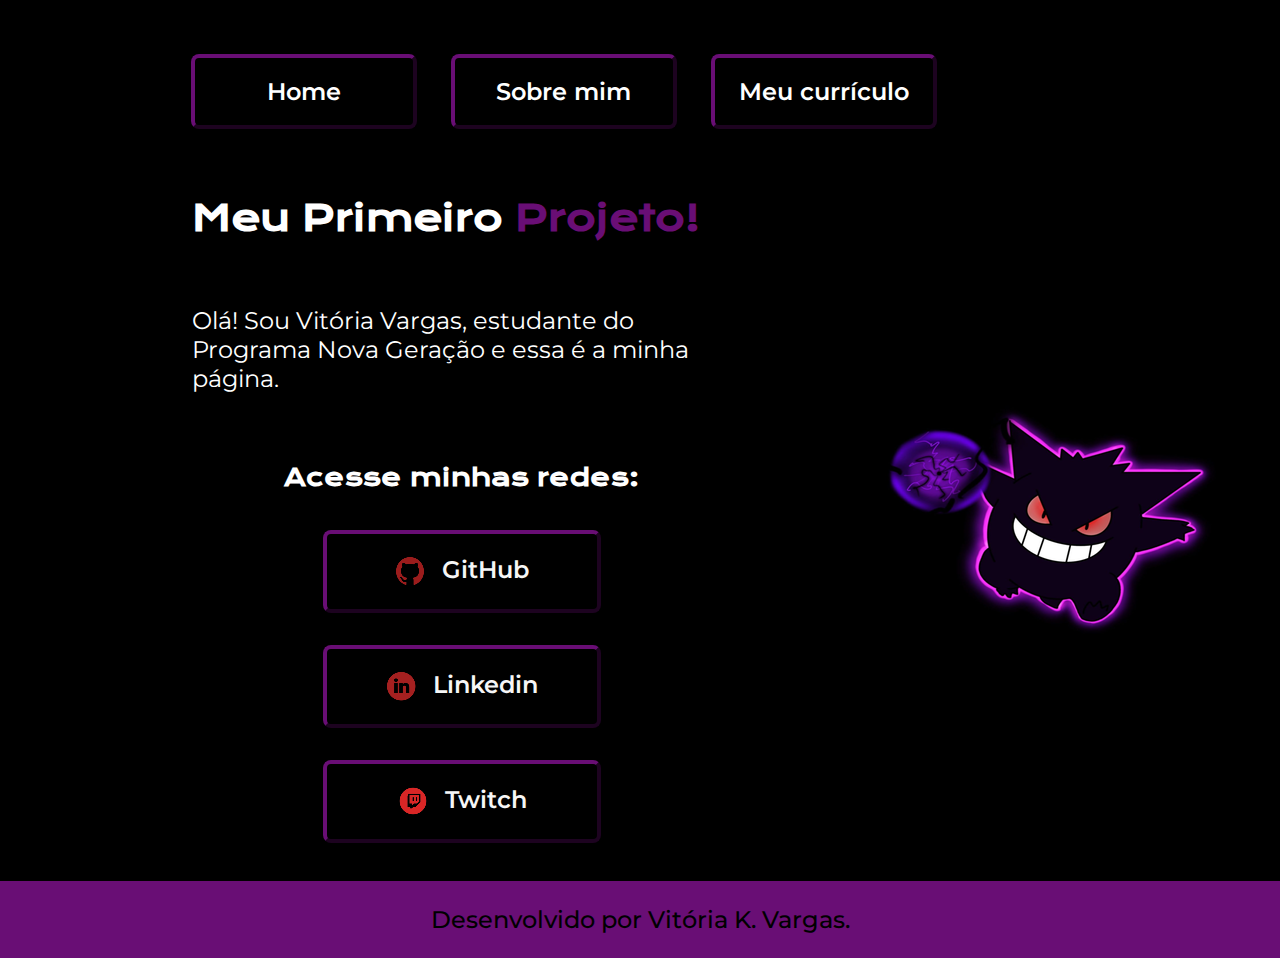
<file: index.html>
<!DOCTYPE html>
<html lang="pt-br">
<head>
    <meta charset="UTF-8">
    <meta http-equiv="X-UA-Compatible" content="IE=edge">
    <meta name="viewport" content="width=device-width, initial-scale=1.0">
    <title>Portifolio</title>
    <link rel="stylesheet" href="./styles/style.css">
</head>
<body>
<header class="cabecalho">
<nav class="cabecalho__menu">
    <a class="cabecalho__menu__link" href="index.html">Home</a>
    <a class="cabecalho__menu__link" href="about.html">Sobre mim</a>
    <a class="cabecalho__menu__link" href="currículo.html">Meu currículo</a>
</nav>
</header>
    <main class="apresentacao">
        <section class="apresentacao__conteudo">
            <h1 class= "apresentacao__conteudo__titulo">Meu Primeiro
            <strong class= "titulo-destaque">Projeto!</strong></h1>
            <p class="apresentacao__conteudo__texto">Olá! Sou Vitória Vargas,
            estudante do Programa Nova Geração e essa é a minha página.</p>
            <div class="apresentacao__links">
            <h2 class="apresentacao__links__subtitulo">Acesse minhas redes:</h2>
            <a class="apresentacao__links__navegacao" href="https://www.github.com/vitoriavargas/">
            <img src="assets/github.png">
            GitHub
            </a>
            <a class="apresentacao__links__navegacao" href="https://www.linkedin.com/in/vitória-klitzke-vargas-b67b7b277/">
            <img src="assets/linkedin.png">
            Linkedin
            </a>
            <a class="apresentacao__links__navegacao" href="https://www.twitch.tv/vitoriakvargas/">
            <img src="assets/twitch.png">
            Twitch
            </a>
            </div>
        </section>
            <img class ="apresentacao__imagem" src="./assets/imagem.png" alt="Foto">
    </main>
<footer class="rodape">
    <p>Desenvolvido por Vitória K. Vargas.</p>
</footer>
</body>
</html>
</file>
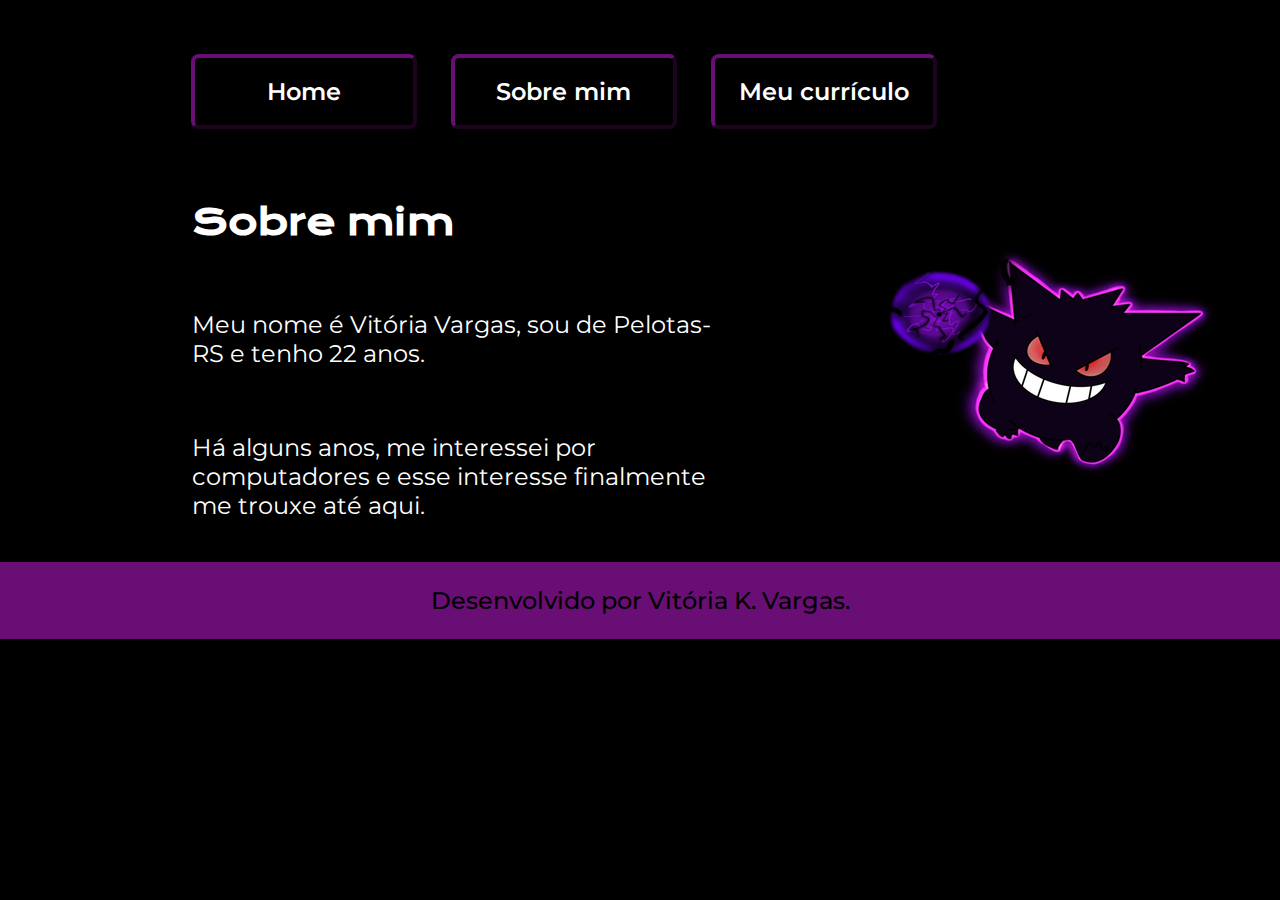
<file: about.html>
<!DOCTYPE html>
<html lang="pt-br">
<head>
    <meta charset="UTF-8">
    <meta http-equiv="X-UA-Compatible" content="IE=edge">
    <meta name="viewport" content="width=device-width, initial-scale=1.0">
    <title>Sobre mim</title>

    <link rel="stylesheet" href="./styles/style.css">

</head>
<body>

    <header class="cabecalho">
    <nav class="cabecalho__menu">
         <a class="cabecalho__menu__link" href="index.html">Home</a>
         <a class="cabecalho__menu__link" href="about.html">Sobre mim</a>
         <a class="cabecalho__menu__link" href="currículo.html">Meu currículo</a>
    </nav>
    </header>
    <main class="apresentacao">
    <section class="apresentacao__conteudo">

        <h1 class= "apresentacao__conteudo__titulo">Sobre mim</h1>
        <p class="apresentacao__conteudo__texto">Meu nome é Vitória Vargas, 
        sou de Pelotas-RS e tenho 22 anos.</p>
        <p class="apresentacao__conteudo__texto">Há alguns anos, me interessei por computadores 
       e esse interesse finalmente me trouxe até aqui.</p>

    </section>
    <img class ="apresentacao__imagem" src="./assets/imagem.png" alt="Foto">

    </main>
        <footer class="rodape">
            <p>Desenvolvido por Vitória K. Vargas.</p>
    </footer>
    </body>
</html>
</file>
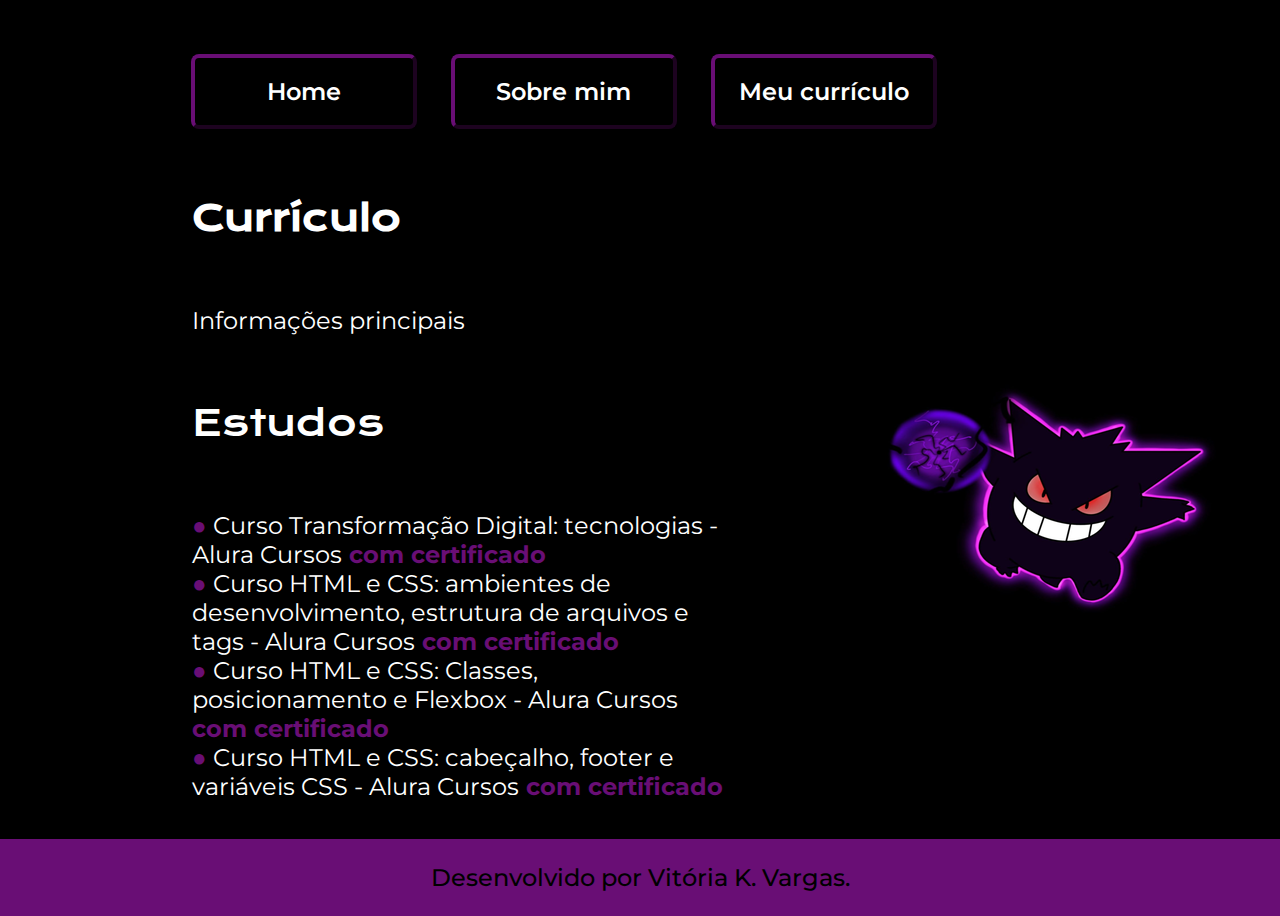
<file: currículo.html>
<!DOCTYPE html>
<html lang="pt-br">
<head>
    <meta charset="UTF-8">
    <meta http-equiv="X-UA-Compatible" content="IE=edge">
    <meta name="viewport" content="width=device-width, initial-scale=1.0">
    <title>Meu Currículo</title>
    <link rel="stylesheet" href="./styles/style.css">

</head>
<body>

    <header class="cabecalho">
    <nav class="cabecalho__menu">
         <a class="cabecalho__menu__link" href="index.html">Home</a>
         <a class="cabecalho__menu__link" href="about.html">Sobre mim</a>
         <a class="cabecalho__menu__link" href="currículo.html">Meu currículo</a>
    </nav>
    </header>
    <main class="apresentacao">
    <section class="apresentacao__conteudo">

     <h1 class= "apresentacao__conteudo__titulo">Currículo</h1>
     <p class="apresentacao__conteudo__texto">Informações principais</p>
     <p class= "apresentacao__conteudo__titulo__secundario">Estudos</p>
     <p class="apresentacao__conteudo__texto__secundario"><strong class="destaque__do__texto">●</strong>
        Curso Transformação Digital: tecnologias - Alura Cursos<strong class="destaque__do__texto"> com certificado</strong><br>
        <strong class="destaque__do__texto">●</strong> Curso HTML e CSS: ambientes de desenvolvimento, estrutura de arquivos e tags - Alura Cursos<strong class="destaque__do__texto"> com certificado</strong><br>
        <strong class="destaque__do__texto">●</strong> Curso  HTML e CSS: Classes, posicionamento e Flexbox  -  Alura Cursos<strong class="destaque__do__texto"> com certificado</strong><br>
        <strong class="destaque__do__texto">●</strong> Curso HTML e CSS: cabeçalho, footer e variáveis CSS  -  Alura Cursos<strong class="destaque__do__texto"> com certificado</strong></p>
        
    </section>
    <img class ="apresentacao__imagem" src="./assets/imagem.png" alt="Foto">

    </main>
        <footer class="rodape">
            <p>Desenvolvido por Vitória K. Vargas.</p>
    </footer>
    </body>
</html>
</file>
<file: styles/style.css>
@import url('https://fonts.googleapis.com/css2?family=Krona+One&family=Montserrat:wght@400;600&display=swap');

:root {

--cor-primaria: #000000;
--cor-secundaria: #ffffff;
--cor-terciaria: #690e75;
--cor-hover: #06020e;

--fonte-primaria: 'Krona One', sans-serif;
--fonte-secundaria: 'Montserrat', sans-serif;

}


* {

    
    margin: 0;
    border: 0;
    padding: 0;

}

body{ 
    
    box-sizing: border-box;
    background-color: var(--cor-primaria);
    color: var(--cor-secundaria);
    
}

.cabecalho {

    padding: 2% 0% 0% 5%
    
}

.cabecalho__menu {

    display: flex;
    gap: 1px;
    margin-left: 10%;

}

.cabecalho__menu__link {

    margin: 28px;
    margin-left: 5px;
    display: flex;
    justify-content: center;
    gap: 16px;
    padding: 19px;
    border: 4px outset var(--cor-terciaria);
    width: 180px;
    text-align: center;
    border-radius: 8px;
    font-family: 'Montserrat', sans-serif;
    font-size: 1.5rem;
    font-weight: 600;
    color: var(--cor-secundaria);
    text-decoration: none;

}

.cabecalho__menu__link:hover {

background-color: var(--cor-hover);

}

.apresentacao {
    
    
     padding: 3% 5%;
     display: flex;
     align-items: center;
     justify-content: space-between;
     gap: 15%;
     margin-left: 10%;

}

.apresentacao__conteudo {
     
     width: 100;
     display: flex;
     flex-direction: column;
     gap: 65px;

}

.apresentacao__conteudo__titulo {
    
    font-size: 2.25rem;
    font-family: var(--fonte-primaria);

}

.apresentacao__conteudo__titulo__secundario {

    font-size: 2.25rem;
    font-family: var(--fonte-primaria);
    margin-right: 10%;

}

.titulo-destaque {
    
    color: var(--cor-terciaria);
    
}

.apresentacao__conteudo__texto {

    font-size: 1.5rem;
    font-family: var(--fonte-secundaria);

}

.apresentacao__conteudo__texto__secundario {

    font-size: 1.5rem;
    font-family: var(--fonte-secundaria);

}

.destaque__do__texto {

    color: var(--cor-terciaria);

}
.apresentacao__links {
    
    display: flex;
    flex-direction: column;
    justify-content: space-between;
    align-items: center;
    gap: 32px;

}

.apresentacao__links__subtitulo {

    font-family: var(--fonte-primaria);
    font-weight: 400px;
    font-size: 1.5rem;
    line-height: 40px;
    
}

.apresentacao__links__navegacao {

    display: flex;
    justify-content: center;
    gap: 16px;
    border: 4px outset var(--cor-terciaria);
    width: 50%;
    text-align: center;
    border-radius: 8px;
    font-size: 1.5rem;
    font-weight: 600;
    padding: 21.5px 0;
    text-decoration: none;
    color: #f6f6f6;
    font-family: var(--fonte-secundaria);

}

.apresentacao__links__navegacao:hover {
    
    background-color: var(--cor-hover);

}

.apresentacao__imagem {

    width: 60%;
    
    
}

.rodape {

    
    padding: 24px;
    color: var(--cor-primaria);
    background-color: var(--cor-terciaria);
    text-align: center;
    font-family: var(--fonte-secundaria);
    font-size: 1.5rem;
    font-weight: 501;

}

@media (max-width: 1200px) {

    .cabecalho {

        padding: 10%;

    }

    .cabecalho__menu {

        justify-content: center;

    }

    .apresentacao {
        
        flex-direction: column-reverse;

    }

    .apresentacao__conteudo {

        width: auto;

    }

}
</file>
